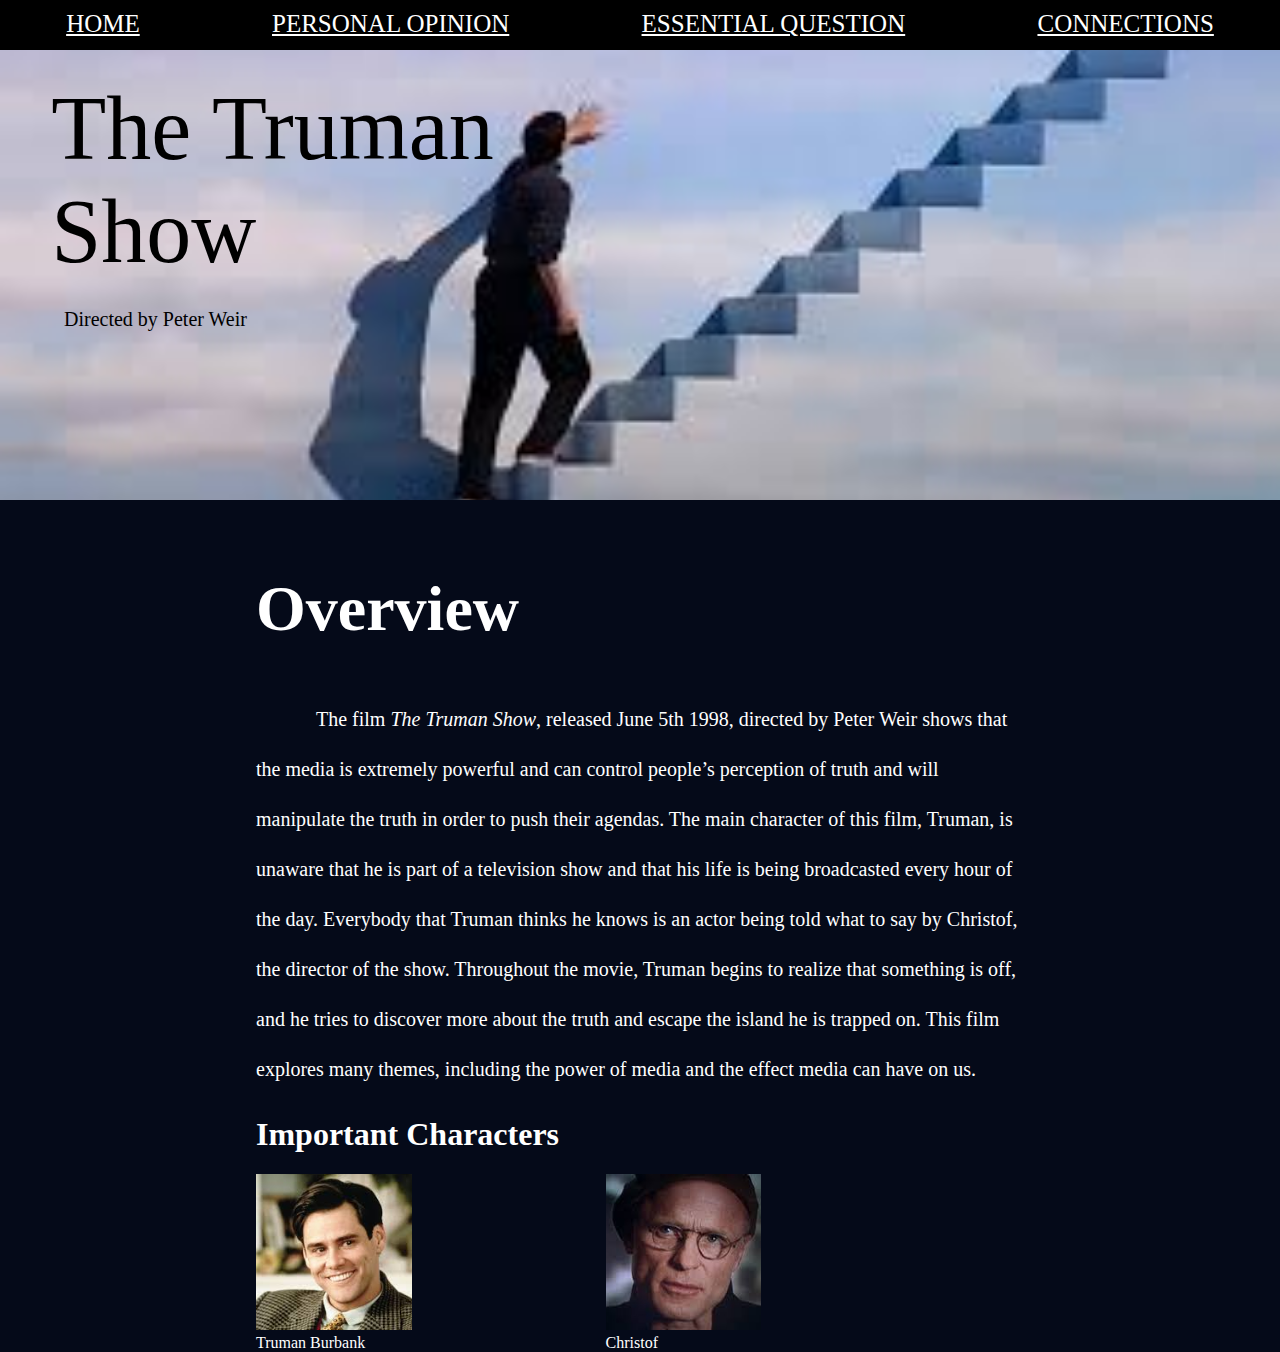
<file: index.html>
<!DOCTYPE html>
<head>
    <title>The Truman Show Film Analysis</title>
    <link rel="icon" type="image/x-icon" href="trumanHead.jpeg">
    <link rel="stylesheet" href="style.css">
</head>
<body>
  <div id="page-select">
    <span>
      <a href="index.html" class="page-select-button">HOME</a>
    </span>
    <span>
      <a href="personalOpinion.html" class="page-select-button">PERSONAL OPINION</a>
    </span>
    <span>
      <a href="essentialQuestion.html" class="page-select-button">ESSENTIAL QUESTION</a>
    </span>
    <span>
      <a href="connections.html" class="page-select-button">CONNECTIONS</a>
    </span>
</div>
<header class="bgimg" id="home">
  <div>
  </div>
  <div class="header-title">
    <span style="font-size:90px">The Truman<br>Show</span>
  </div>
  <div class="header-subtitle"> <span>Directed by Peter Weir</span>
  </div>
</header>
    <div class="paragraph">
        <h2 class="title">Overview</h2>
        <p> The film <em>The Truman Show</em>, released June 5th 1998, directed by Peter Weir shows that the media is extremely powerful and can control people’s perception of truth and will manipulate the truth in order to push their agendas. The main character of this film, Truman, is unaware that he is part of a television show and that his life is being broadcasted every hour of the day. Everybody that Truman thinks he knows is an actor being told what to say by Christof, the director of the show. Throughout the movie, Truman begins to realize that something is off, and he tries to discover more about the truth and escape the island he is trapped on. This film explores many themes, including the power of media and the effect media can have on us.</p>
        <h1>Important Characters</h1>
        <span id="char-imgs">
            <figure>
                <img src="truman.jpeg" class="char-img" id="truman-img">
                <figcaption>Truman Burbank</figcaption>
            </figure>
            <figure>
                <img src="christof.jpeg" class="char-img" id="christof-img">
                <figcaption>Christof</figcaption>
            </figure>
        </span> 
    </div>
</body>
</file>
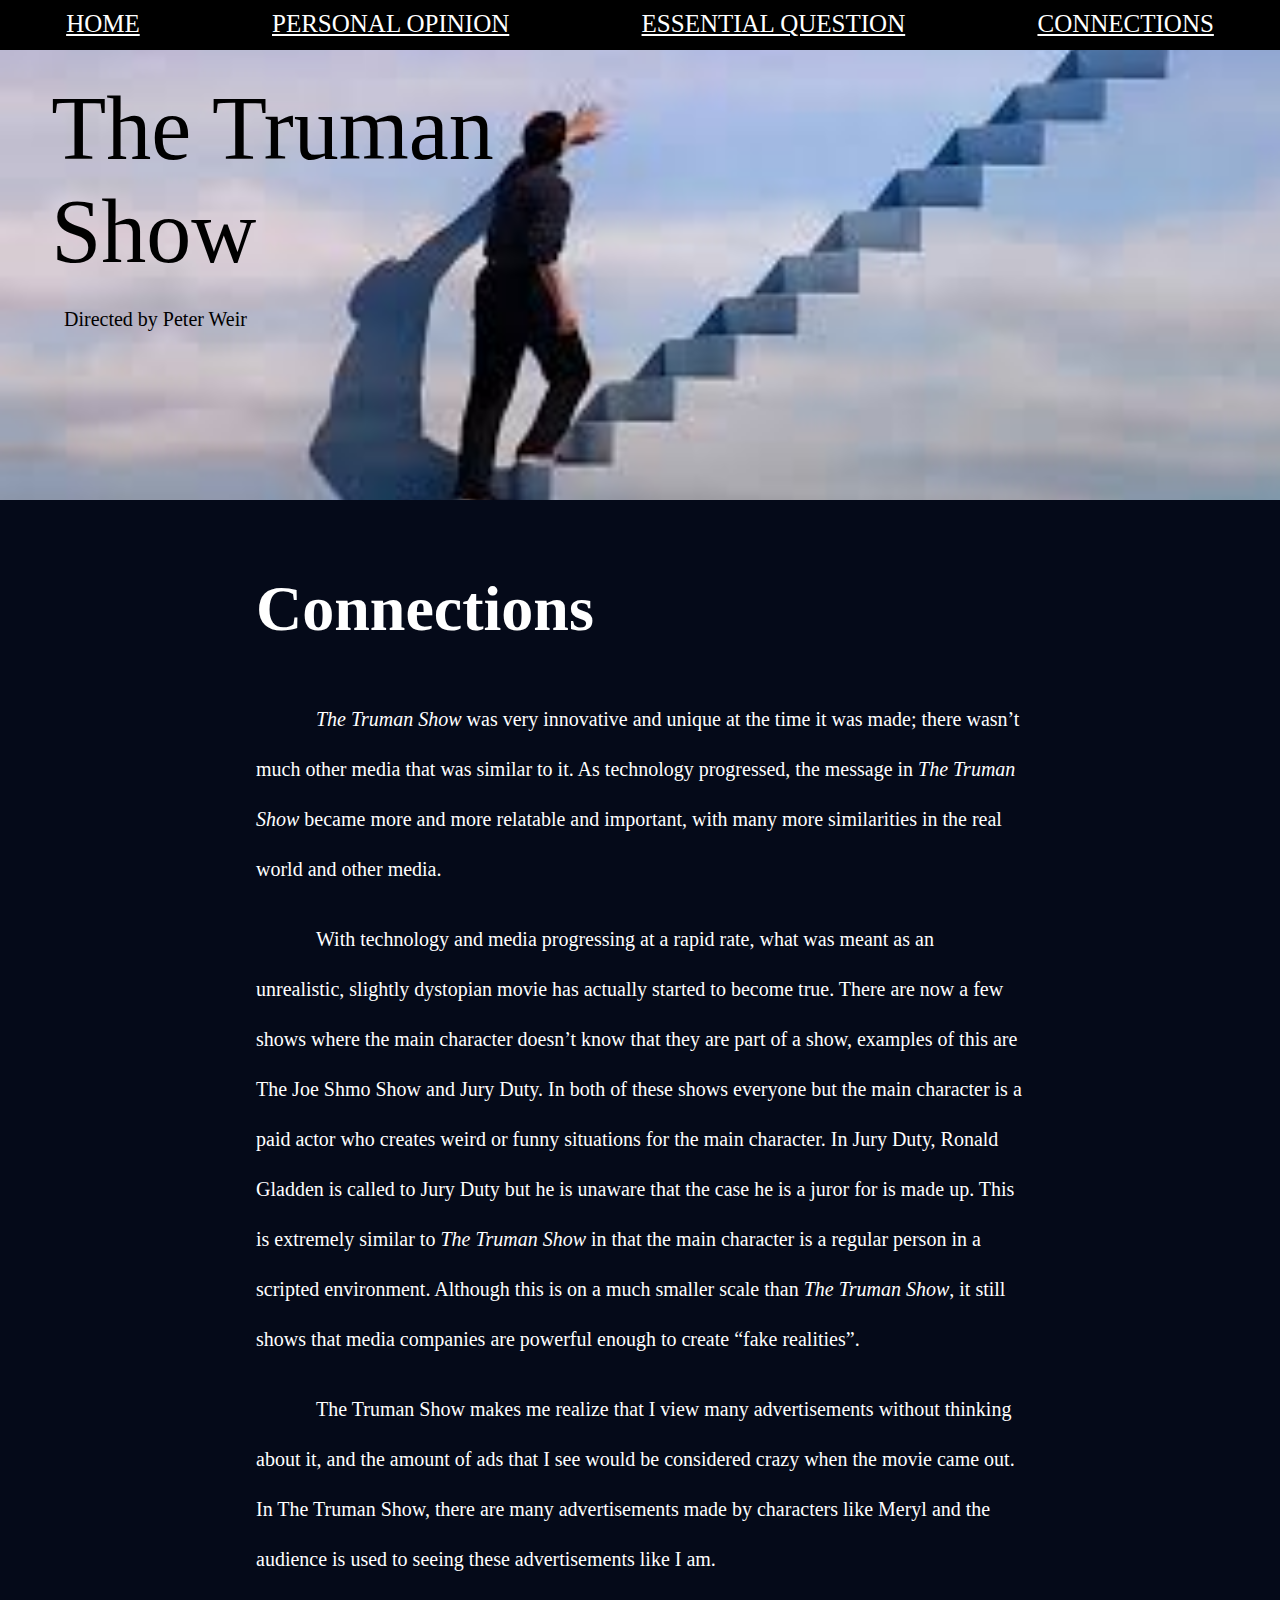
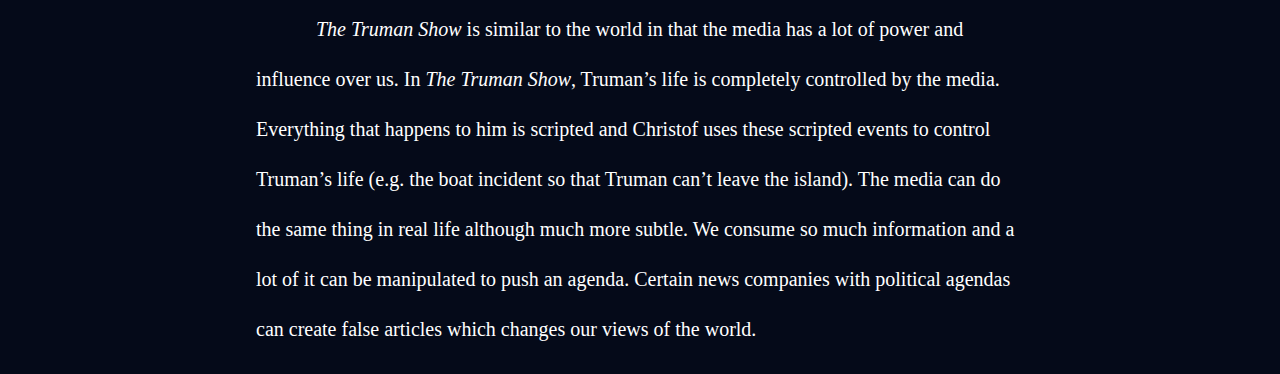
<file: connections.html>
<!DOCTYPE html>
<head>
    <title>The Truman Show Film Analysis</title>
    <link rel="icon" type="image/x-icon" href="trumanHead.jpeg">
    <link rel="stylesheet" href="style.css">
</head>
<body>
  <div id="page-select">
    <span>
      <a href="index.html" class="page-select-button">HOME</a>
    </span>
    <span>
      <a href="personalOpinion.html" class="page-select-button">PERSONAL OPINION</a>
    </span>
    <span>
      <a href="essentialQuestion.html" class="page-select-button">ESSENTIAL QUESTION</a>
    </span>
    <span>
      <a href="connections.html" class="page-select-button">CONNECTIONS</a>
    </span>
</div>
<header class="bgimg" id="home">
  <div>
  </div>
  <div class="header-title">
    <span style="font-size:90px">The Truman<br>Show</span>
  </div>
  <div class="header-subtitle"> <span>Directed by Peter Weir</span>
  </div>
</header>
    <div class="paragraph">
        <h2 class="title">Connections</h2>
        <p> <em>The Truman Show</em> was very innovative and unique at the time it was made; there wasn’t much other media that was similar to it. As technology progressed, the message in <em>The Truman Show</em> became more and more relatable and important, with many more similarities in the real world and other media. </p> 
        <p>   With technology and media progressing at a rapid rate, what was meant as an unrealistic, slightly dystopian movie has actually started to become true. There are now a few shows where the main character doesn’t know that they are part of a show, examples of this are The Joe Shmo Show and Jury Duty. In both of these shows everyone but the main character is a paid actor who creates weird or funny situations for the main character. In Jury Duty, Ronald Gladden is called to Jury Duty but he is unaware that the case he is a juror for is made up. This is extremely similar to <em>The Truman Show</em> in that the main character is a regular person in a scripted environment. Although this is on a much smaller scale than <em>The Truman Show</em>, it still shows that media companies are powerful enough to create “fake realities”.
        </p> <p>
            The Truman Show makes me realize that I view many advertisements without thinking about it, and the amount of ads that I see would be considered crazy when the movie came out. In The Truman Show, there are many advertisements made by characters like Meryl and the audience is used to seeing these advertisements like I am.
</p> <p>
            <em>The Truman Show</em> is similar to the world in that the media has a lot of power and influence over us. In <em>The Truman Show</em>, Truman’s life is completely controlled by the media. Everything that happens to him is scripted and Christof uses these scripted events to control Truman’s life (e.g. the boat incident so that Truman can’t leave the island). The media can do the same thing in real life although much more subtle. We consume so much information and a lot of it can be manipulated to push an agenda. Certain news companies with political agendas can create false articles which changes our views of the world.
        </p>
        </div>
</body>
</file>
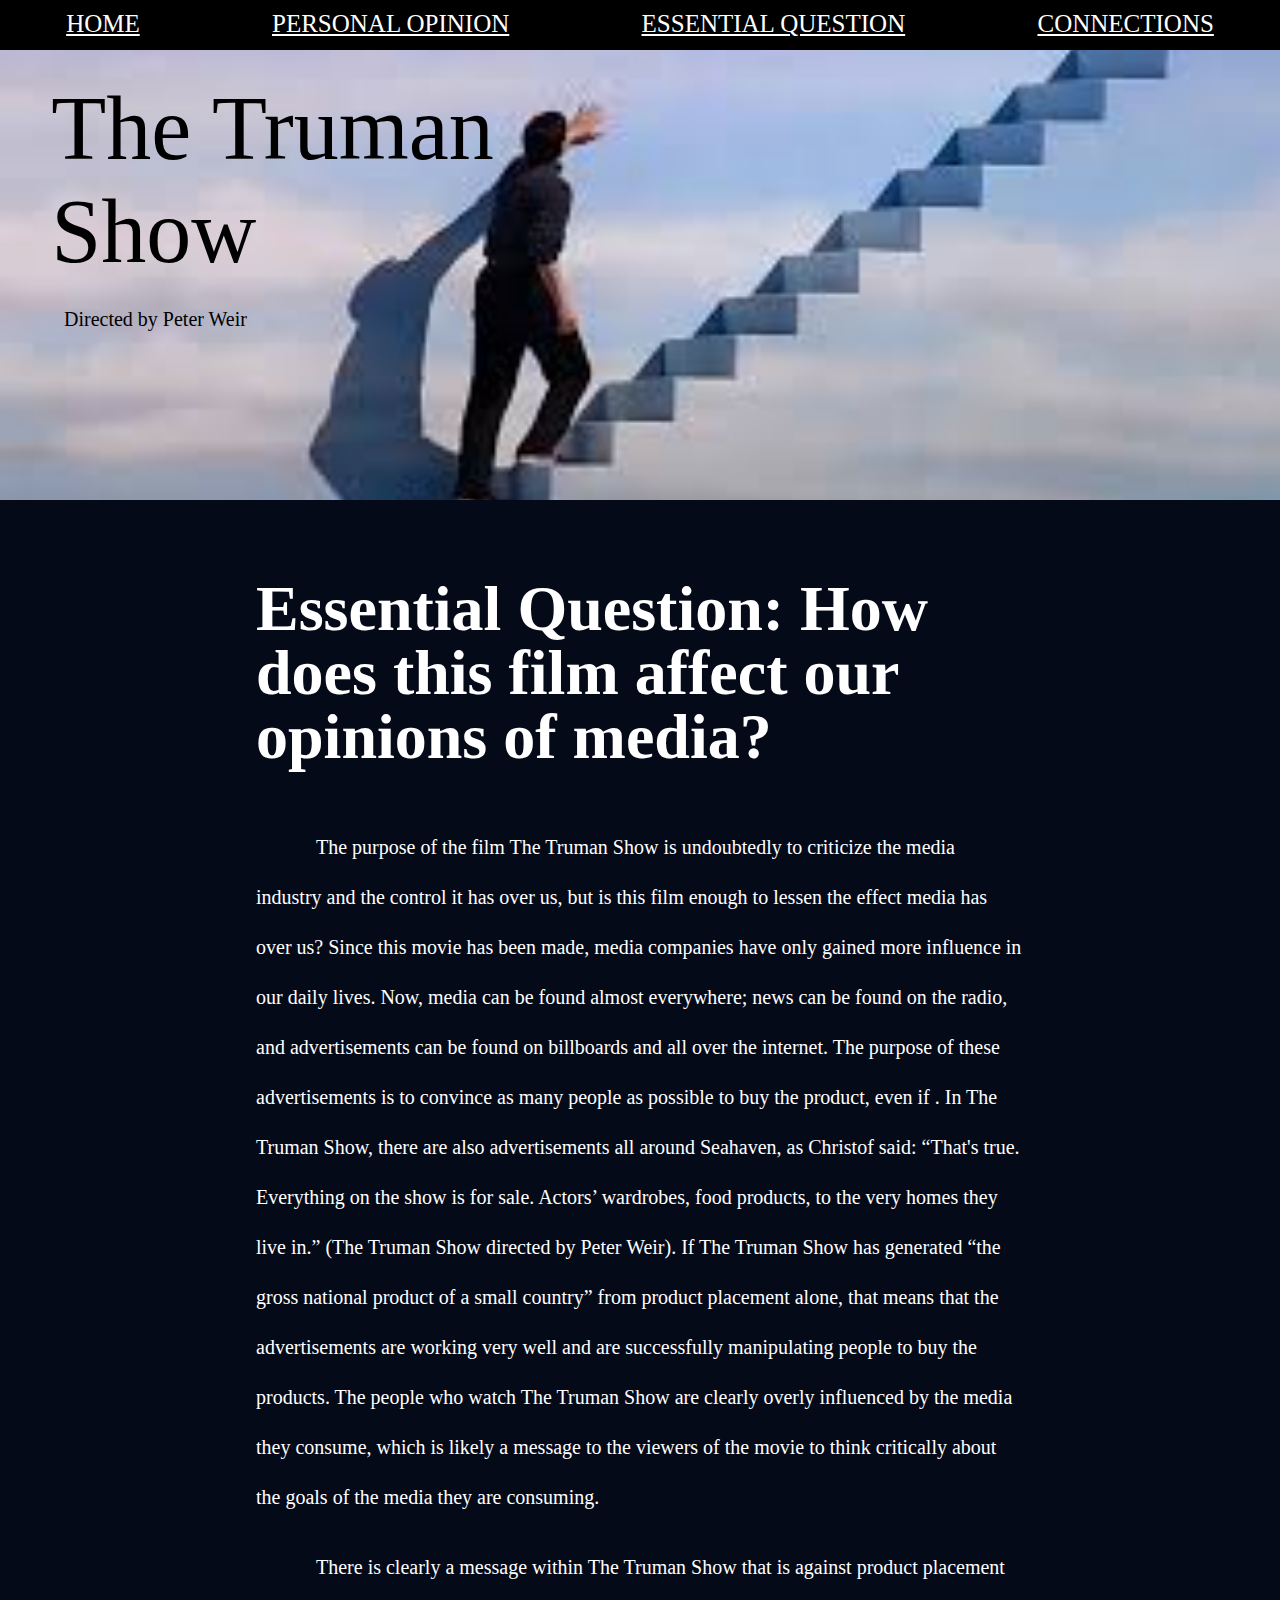
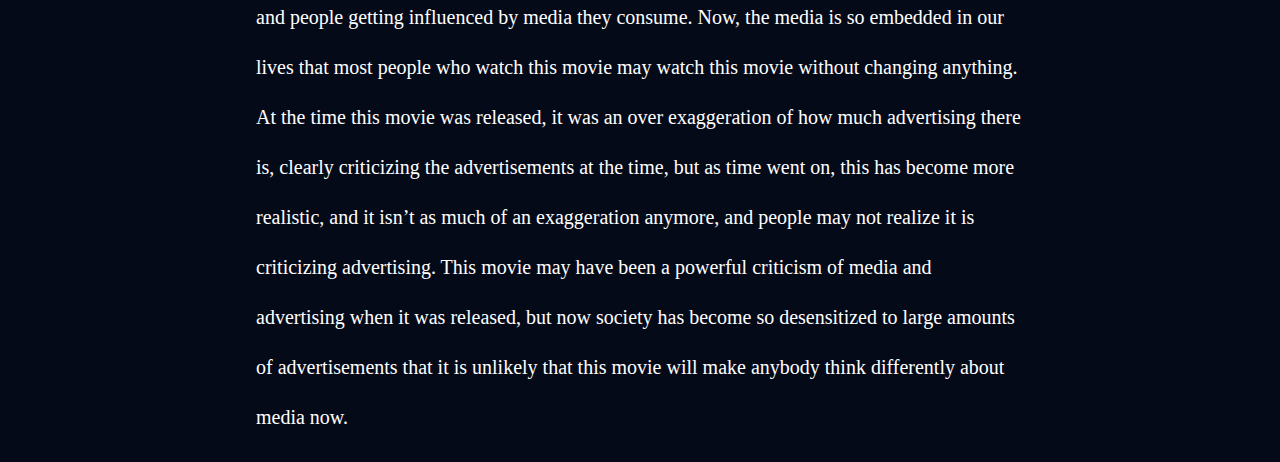
<file: essentialQuestion.html>
<!DOCTYPE html>
<head>
    <title>The Truman Show Film Analysis</title>
    <link rel="icon" type="image/x-icon" href="trumanHead.jpeg">
    <link rel="stylesheet" href="style.css">
</head>
<body>
  <div id="page-select">
    <span>
      <a href="index.html" class="page-select-button">HOME</a>
    </span>
    <span>
      <a href="personalOpinion.html" class="page-select-button">PERSONAL OPINION</a>
    </span>
    <span>
      <a href="essentialQuestion.html" class="page-select-button">ESSENTIAL QUESTION</a>
    </span>
    <span>
      <a href="connections.html" class="page-select-button">CONNECTIONS</a>
    </span>
</div>
<header class="bgimg" id="home">
  <div>
  </div>
  <div class="header-title">
    <span style="font-size:90px">The Truman<br>Show</span>
  </div>
  <div class="header-subtitle"> <span>Directed by Peter Weir</span>
  </div>
</header>
    <div class="paragraph">
        <h2 class="title">Essential Question: How does this film affect our opinions of media?</h2>
        <p> The purpose of the film The Truman Show is undoubtedly to criticize the media industry and the control it has over us, but is this film enough to lessen the effect media has over us? Since this movie has been made, media companies have only gained more influence in our daily lives. Now, media can be found almost everywhere; news can be found on the radio, and advertisements can be found on billboards and all over the internet. The purpose of these advertisements is to convince as many people as possible to buy the product, even if . In The Truman Show, there are also advertisements all around Seahaven, as Christof said: “That's true. Everything on the show is for sale. Actors’ wardrobes, food products, to the very homes they live in.” (The Truman Show directed by Peter Weir). If The Truman Show has generated “the gross national product of a small country” from product placement alone, that means that the advertisements are working very well and are successfully manipulating people to buy the products. The people who watch The Truman Show are clearly overly influenced by the media they consume, which is likely a message to the viewers of the movie to think critically about the goals of the media they are consuming.
</p><p>
There is clearly a message within The Truman Show that is against product placement and people getting influenced by media they consume. Now, the media is so embedded in our lives that most people who watch this movie may watch this movie without changing anything. At the time this movie was released, it was an over exaggeration of how much advertising there is, clearly criticizing the advertisements at the time, but as time went on, this has become more realistic, and it isn’t as much of an exaggeration anymore, and people may not realize it is criticizing advertising. This movie may have been a powerful criticism of media and advertising when it was released, but now society has become so desensitized to large amounts of advertisements that it is unlikely that this movie will make anybody think differently about media now.</p>
    </div>
</body>
</file>
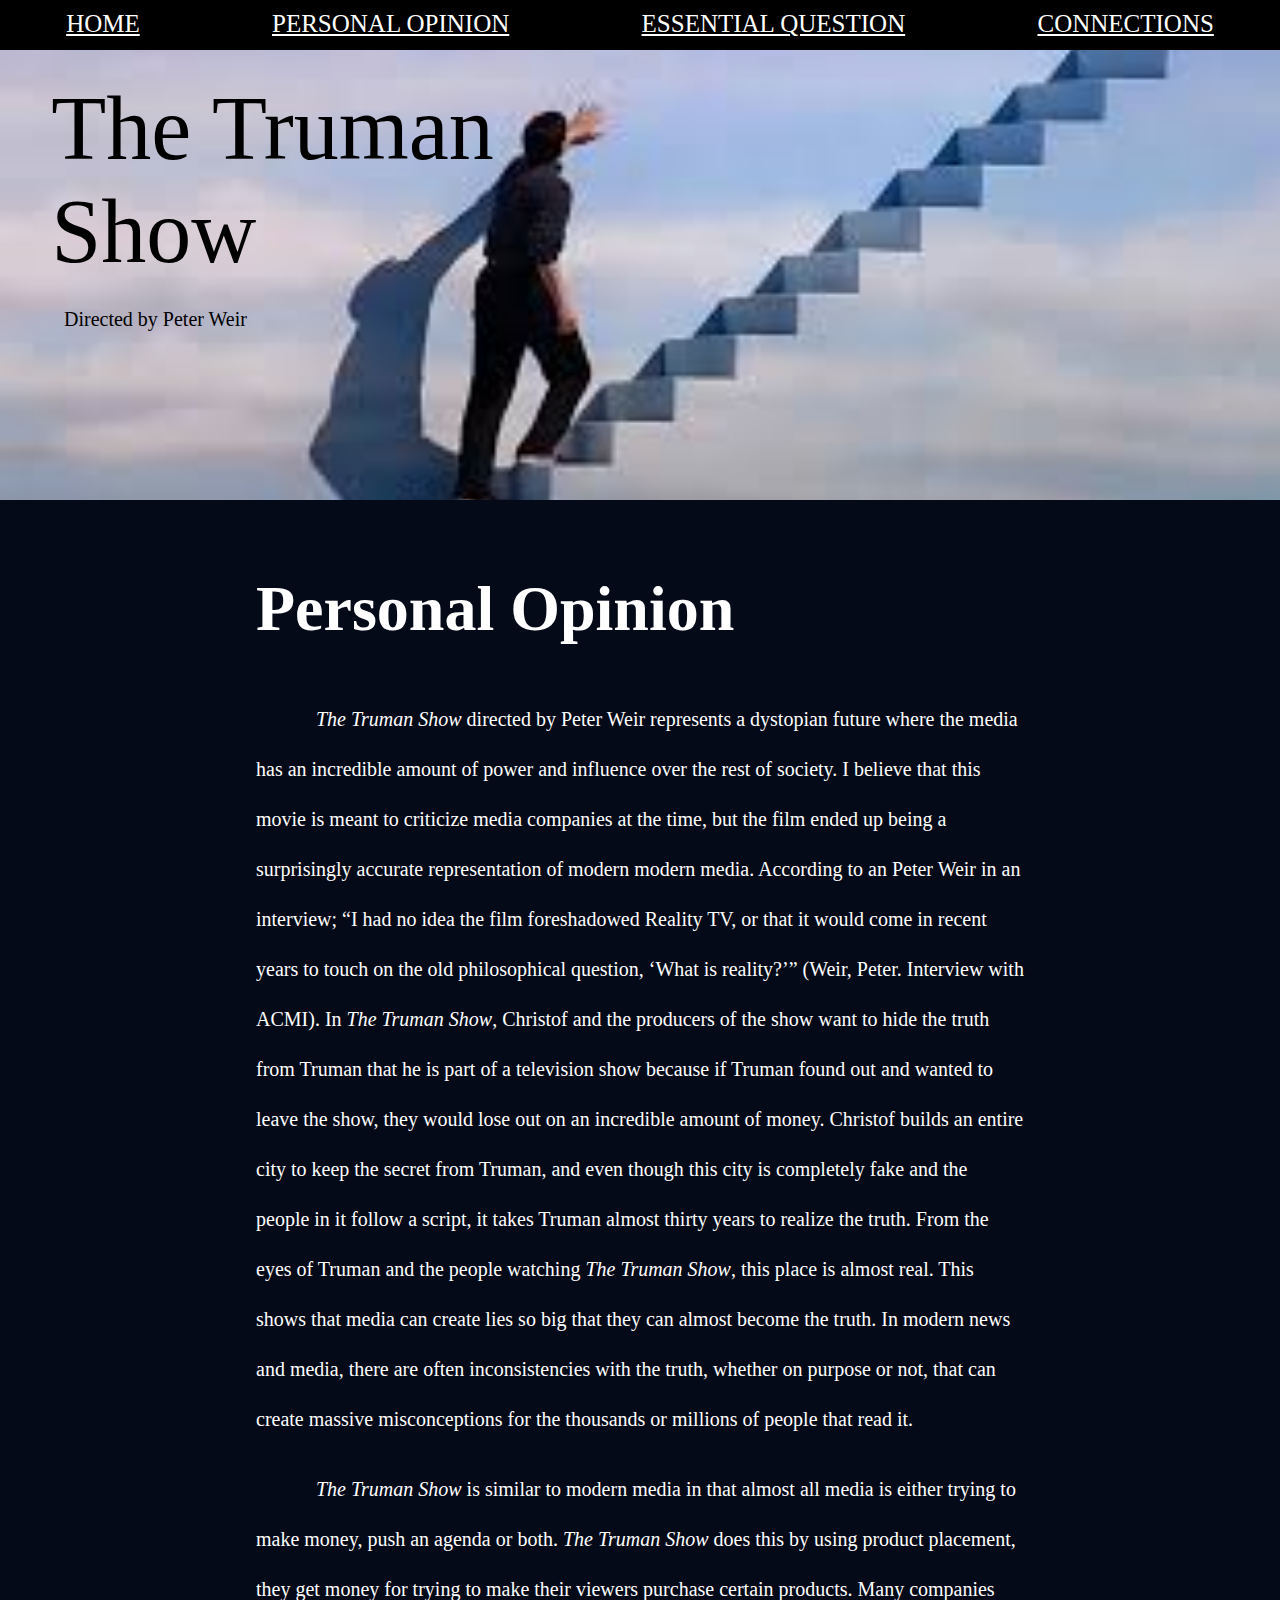
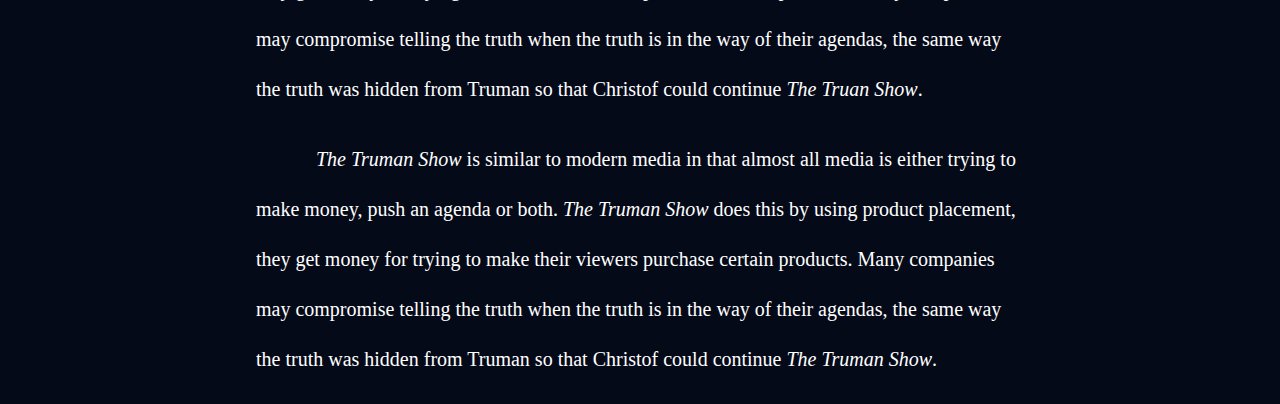
<file: personalOpinion.html>
<!DOCTYPE html>
<head>
    <title>The Truman Show Film Analysis</title>
    <link rel="icon" type="image/x-icon" href="trumanHead.jpeg">
    <link rel="stylesheet" href="style.css">
</head>
<body>
  <div id="page-select">
    <span>
      <a href="index.html" class="page-select-button">HOME</a>
    </span>
    <span>
      <a href="personalOpinion.html" class="page-select-button">PERSONAL OPINION</a>
    </span>
    <span>
      <a href="essentialQuestion.html" class="page-select-button">ESSENTIAL QUESTION</a>
    </span>
    <span>
      <a href="connections.html" class="page-select-button">CONNECTIONS</a>
    </span>
</div>
<header class="bgimg" id="home">
  <div>
  </div>
  <div class="header-title">
    <span style="font-size:90px">The Truman<br>Show</span>
  </div>
  <div class="header-subtitle"> <span>Directed by Peter Weir</span>
  </div>
</header>
    <div class="paragraph">
        <h2 class="title">Personal Opinion</h2>
    <p><em>The Truman Show</em> directed by Peter Weir represents a dystopian future where the media has an incredible amount of power and influence over the rest of society. I believe that this movie is meant to criticize media companies at the time, but the film ended up being a surprisingly accurate representation of modern modern media. According to an Peter Weir in an interview; “I had no idea the film foreshadowed Reality TV, or that it would come in recent years to touch on the old philosophical question, ‘What is reality?’” (Weir, Peter. Interview with ACMI). In <em>The Truman Show</em>, Christof and the producers of the show want to hide the truth from Truman that he is part of a television show because if Truman found out and wanted to leave the show, they would lose out on an incredible amount of money. Christof builds an entire city to keep the secret from Truman, and even though this city is completely fake and the people in it follow a script, it takes Truman almost thirty years to realize the truth. From the eyes of Truman and the people watching <em>The Truman Show</em>, this place is almost real. This shows that media can create lies so big that they can almost become the truth. In modern news and media, there are often inconsistencies with the truth, whether on purpose or not, that can create massive misconceptions for the thousands or millions of people that read it. </p>
<p> <em>The Truman Show</em> is similar to modern media in that almost all media is either trying to make money, push an agenda or both. <em>The Truman Show</em> does this by using product placement, they get money for trying to make their viewers purchase certain products. Many companies may compromise telling the truth when the truth is in the way of their agendas, the same way the truth was hidden from Truman so that Christof could continue <em>The Truan Show</em>. </p>
<p> <em>The Truman Show</em> is similar to modern media in that almost all media is either trying to make money, push an agenda or both. <em>The Truman Show</em> does this by using product placement, they get money for trying to make their viewers purchase certain products. Many companies may compromise telling the truth when the truth is in the way of their agendas, the same way the truth was hidden from Truman so that Christof could continue <em>The Truman Show</em>. </p>
    </div>
</body>
</file>
<file: style.css>
body {
    background-color: rgb(5, 10, 25);
    padding:0px;
    margin:0px;
    color: white;
}

p {
    color: white;
    line-height: 50px;
    font-size: 20px;
    text-indent:3em;
}

.paragraph {
    padding-left: 20%;
    padding-right:20%;
}

.bgimg {
    background-position: center;
    background-size: cover;
    background-image: url("trumanStairs.jpeg");
    min-height: 75%;
    height: 500px;
}

.menu {
    display: none;
}

.header-title {
    padding-left:4%;
    padding-top:6%;
    color: black;
}

.header-subtitle {
    padding-left:5%;
    font-size:20px;
    padding-top:2%;
    color: black;
}

.title {
    color: white;
    font-size: 64px;
    line-height: 64px;
    padding-top: 24px;
}

#page-select {
    width:100%;
    height:50px;
    display: flex;
    justify-content: space-around;
    padding-top:0px;
    background-color:black;
    position:fixed;
}

.page-select-button {
    display: inline-block;
    color: white;
    font-size: 25px;
    padding-top:10px;
    padding-bottom:10px;
}

.char-img {
    width:45%;
}

#char-imgs {
    justify-content: space-around;
    width:300px;
    height:100%;
}

figure {
    display:inline-block;
    width: 45%;
    margin:0px;
}
</file>
